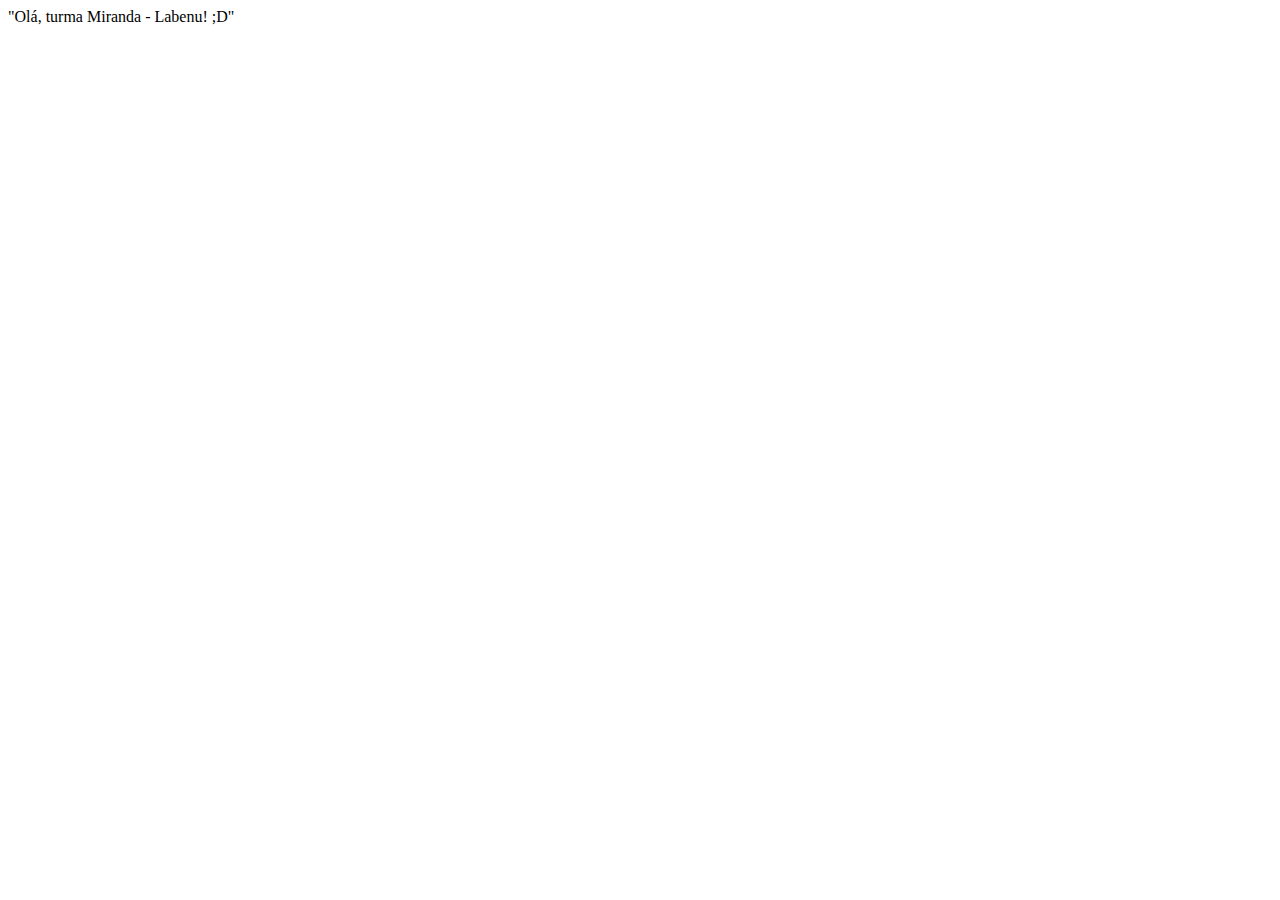
<file: exercicio1/index.html>
<!DOCTYPE html>
<html>

<head>
    <meta charset="utf-8">
    <title>Exercício 1 - Braian Dresch</title>
    <script src="script.js"></script>
</head>

<body>
"Olá, turma Miranda - Labenu! ;D"
</body>

</html>
</file>
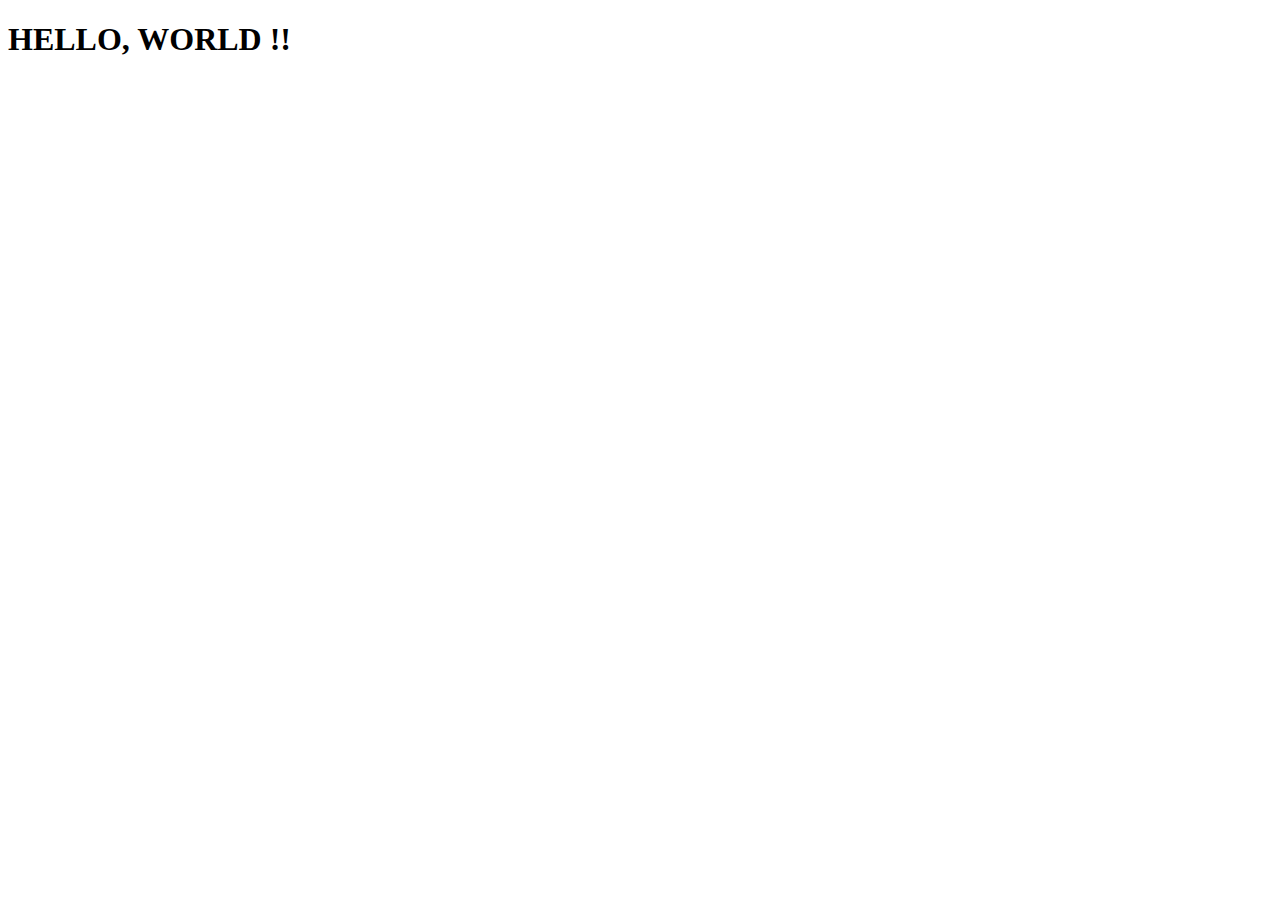
<file: Exercicios_Variaveis/Exercicio 1/index.html>
<!DOCTYPE html>
<html lang="en">
<head>
    <meta charset="UTF-8">
    <meta http-equiv="X-UA-Compatible" content="IE=edge">
    <meta name="viewport" content="width=device-width, initial-scale=1.0">
    <title>Exercicio de Fixacao 1</title>
    <script src="./script.js"></script>
</head>
<body>
    <h1>HELLO, WORLD !!</h1>
    
</body>

</html>
</file>
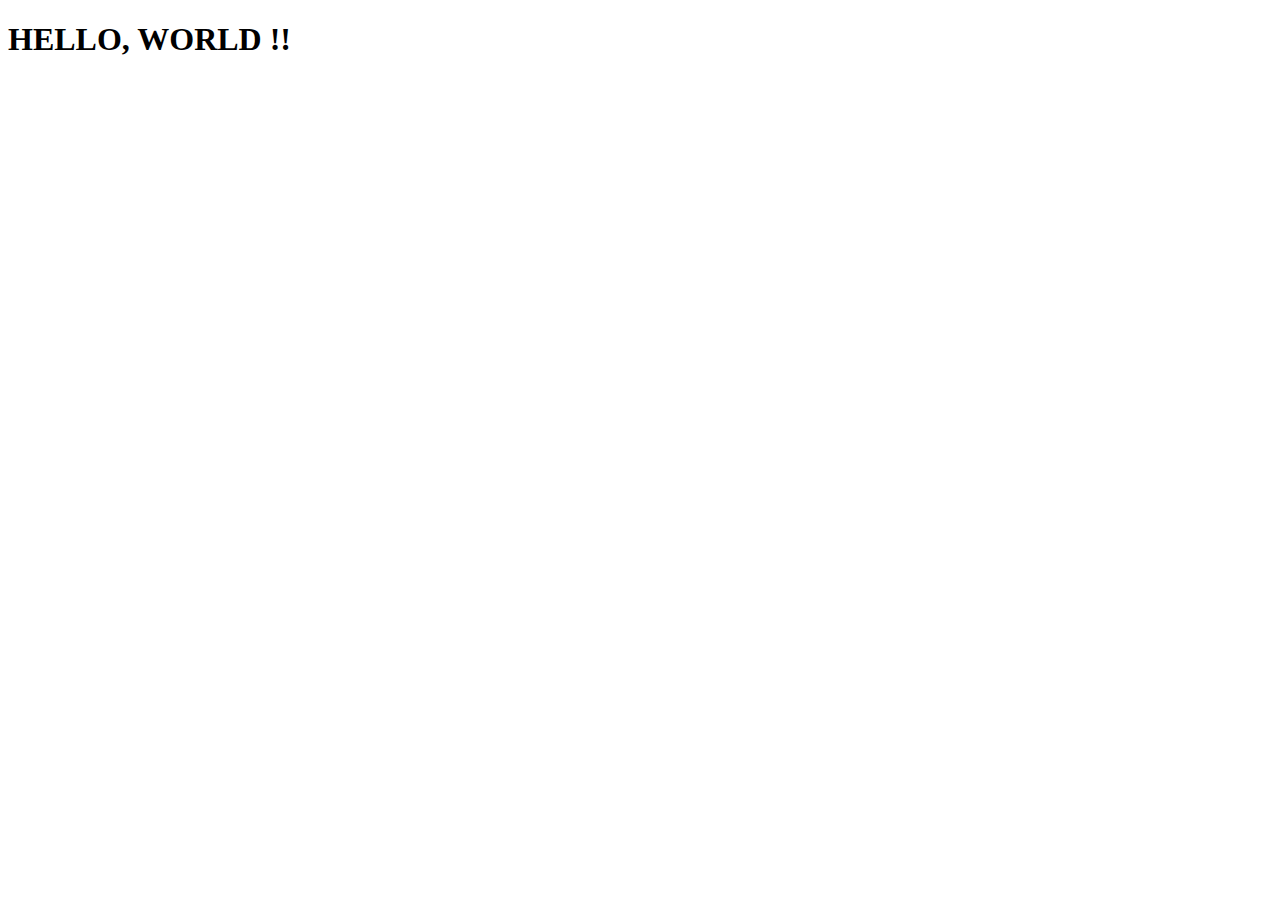
<file: Exercicios_Variaveis/Exercicio 2/index.html>
<!DOCTYPE html>
<html lang="en">
<head>
    <meta charset="UTF-8">
    <meta http-equiv="X-UA-Compatible" content="IE=edge">
    <meta name="viewport" content="width=device-width, initial-scale=1.0">
    <title>Exercicio de Fixacao 2</title>
    <script src="./script.js"></script>
</head>
<body>
    <h1>HELLO, WORLD !!</h1>
    
</body>

</html>
</file>
